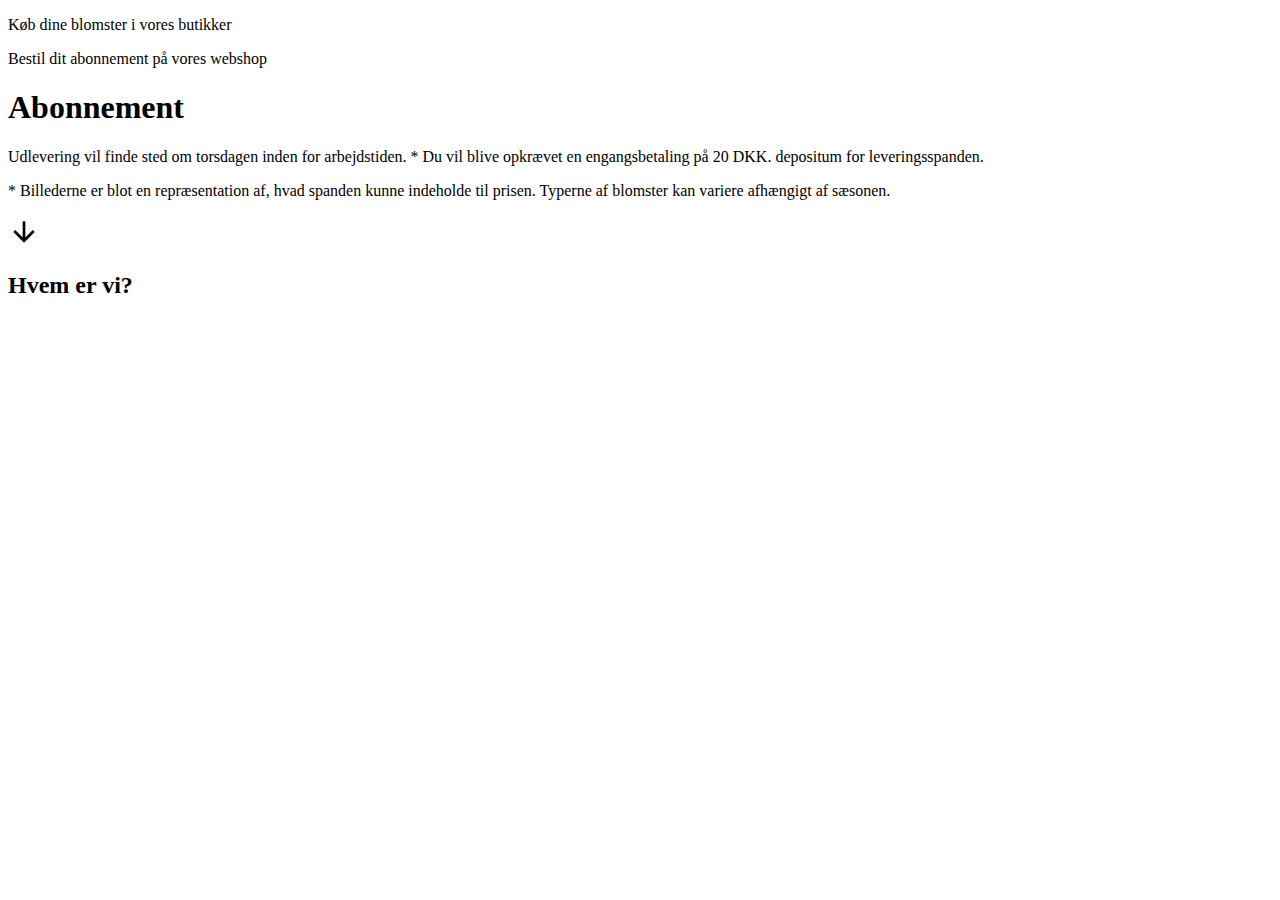
<file: src/abonnement.html>
<!DOCTYPE html>
<html lang="en">
  <head>
    <meta charset="UTF-8" />
    <meta http-equiv="X-UA-Compatible" content="IE=edge" />
    <meta name="viewport" content="width=device-width, initial-scale=1.0" />
    <title>Abonnement</title>
  </head>
  <body>
    <div class="bg-sol">
      <p>Køb dine blomster i vores butikker</p>
      <p>Bestil dit abonnement på vores webshop</p>
    </div>
    <main>
      <!---------------------------------------------- HERO -->
      <section class="">
        <div class="hero_content">
          <h1>Abonnement</h1>
          <p>
            Udlevering vil finde sted om torsdagen inden for arbejdstiden. * Du
            vil blive opkrævet en engangsbetaling på 20 DKK. depositum for
            leveringsspanden.
          </p>
          <p>
            * Billederne er blot en repræsentation af, hvad spanden kunne
            indeholde til prisen. Typerne af blomster kan variere afhængigt af
            sæsonen.
          </p>
        </div>
        <div class="hero_pil">
          <svg class="pil" width="32" height="32" viewBox="0 0 24 24">
            <path
              fill="currentColor"
              d="m20 12l-1.41-1.41L13 16.17V4h-2v12.17l-5.58-5.59L4 12l8 8l8-8z"
            ></path>
          </svg>
        </div>
      </section>

      <!---------------------------------------------- FØRSTE SEKTION -->
      <section>
        <h2>Hvem er vi?</h2>
      </section>
    </main>
  </body>
</html>
</file>
